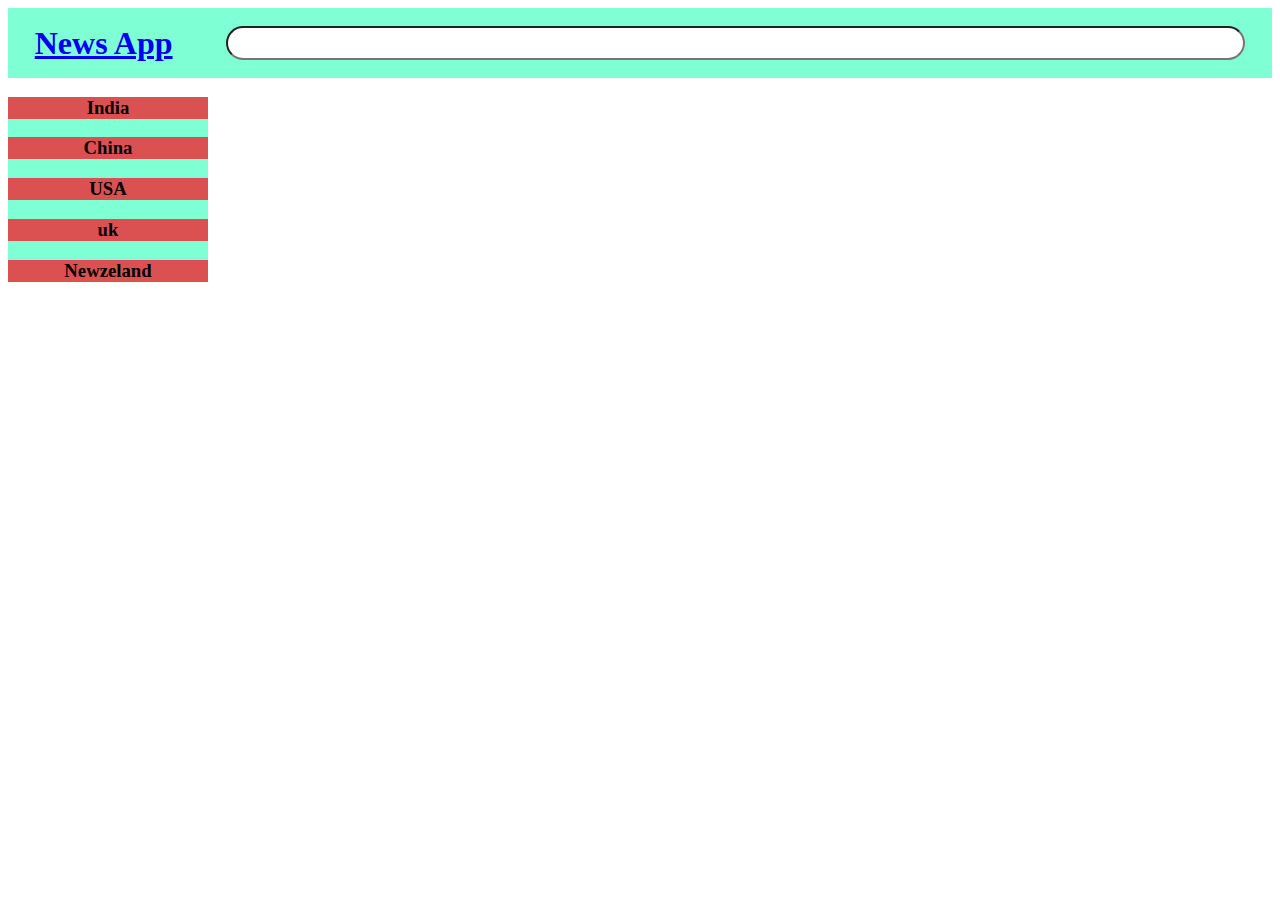
<file: index.html>
<!DOCTYPE html>
<html lang="en">
  <head>
    <meta charset="UTF-8" />
    <meta http-equiv="X-UA-Compatible" content="IE=edge" />
    <meta name="viewport" content="width=device-width, initial-scale=1.0" />
    <title>News App</title>
    <link rel="stylesheet" href="style/style.css">
    <style>
      #results{
        width: 75%;
        height: 700px;
        position: absolute;
        right: 50px;
        top: 110px;
      }
      #results>div{
      padding: 20px;
      }
    </style>
  
  </head>
  <body>
    <!-- Give Navbar with id "navbar"  -->
    <!-- Navbar will have input with id search_input and a link to home page i.e. index.html -->
    <!-- Sidebar will have id "sidebar"  -->
    <!-- Give link to top headlines of countries in sidebar with id as their country codes 
    india :- in
    china :- ch
    usa :- us
    uk : uk
    Newzeland :- nz -->

    <!-- Append results inside div with id "results"  -->
    <!-- News divs will have class "news"  -->
    <!-- <div id="navbar">
      <h1><a href="index.html">News App</a></h1>
      <input id="search_input" type="text">
    </div>

    <div id="Sidebar">
      <h3 id="in">India</h3>
      <h3 id="ch">China</h3>
      <h3 id="us">USA</h3>
      <h3 id="uk">uk</h3>
      <h3 id="nz">Newzeland</h3>
    </div> -->
  <div id="navbar"></div>
  <div id="Sidebar"></div>
    <div id="results"></div>
  </body>
</html>
<script src="scripts/index.js" type="module"></script>
</file>
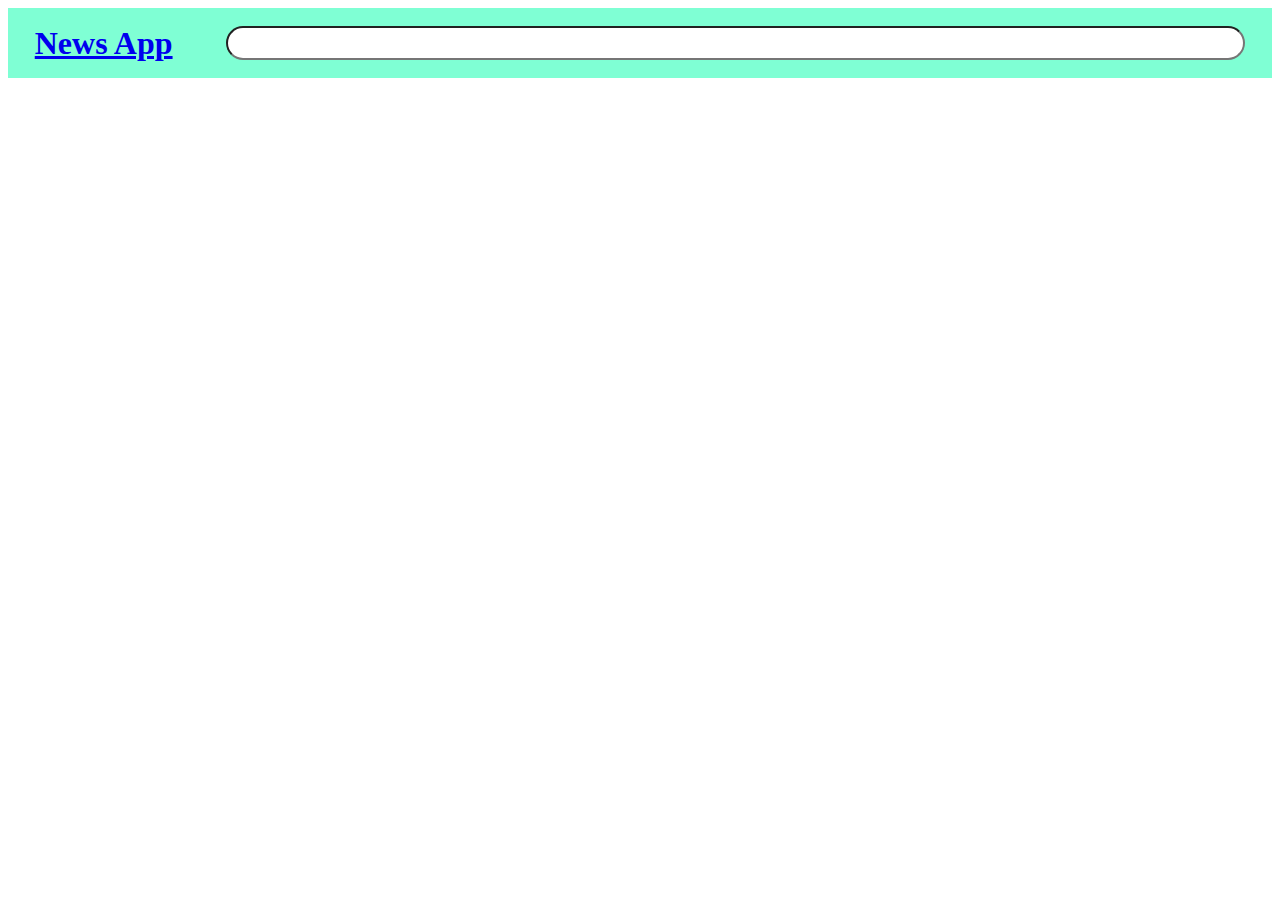
<file: news.html>
<!DOCTYPE html>
<html lang="en">
  <head>
    <meta charset="UTF-8" />
    <meta http-equiv="X-UA-Compatible" content="IE=edge" />
    <meta name="viewport" content="width=device-width, initial-scale=1.0" />
    <title>Detailed news</title>
    <link rel="stylesheet" href="style/style.css">
  </head>
  <body>
    <div id="navbar"></div>
    <!-- Same navbar with same functionality  -->
    <!-- Append detailed news in div with id "detailed_news"  -->
   <div id="detailed_news"></div>
  </body>
</html>
<script src="scripts/news.js" type="module"></script>
</file>
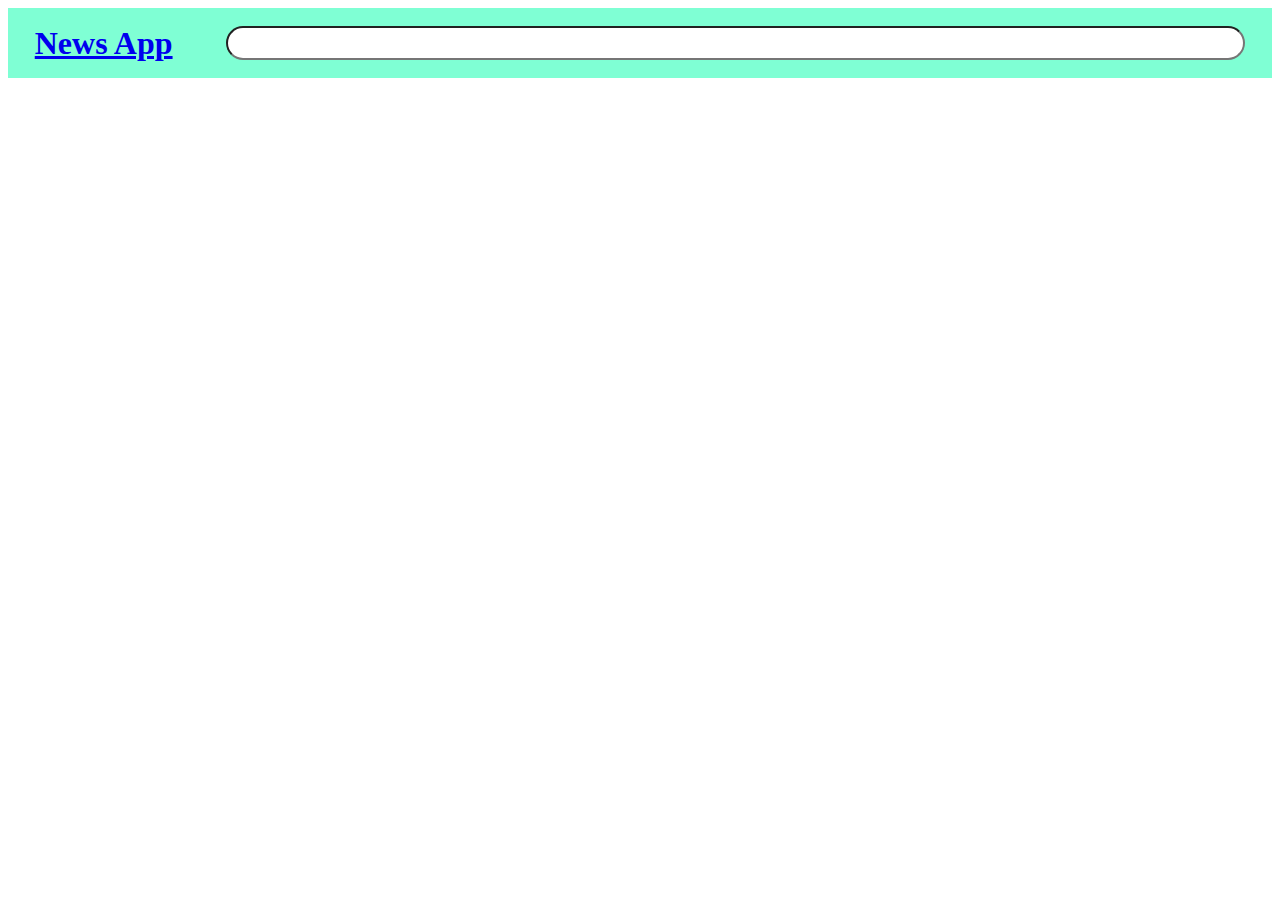
<file: search.html>
<!DOCTYPE html>
<html lang="en">
  <head>
    <meta charset="UTF-8" />
    <meta http-equiv="X-UA-Compatible" content="IE=edge" />
    <meta name="viewport" content="width=device-width, initial-scale=1.0" />
    <title>Search results</title>
    <link rel="stylesheet" href="style/style.css">
  </head>
  <body>
    <!-- Same navbar with same functionality  -->

    <!-- Append results inside div with id "results"  -->
    <!-- News divs will have class "news"  -->
    <div id="navbar"></div>
    <div id="results"></div>
  </body>
</html>
<script src="scripts/search.js" type="module">

// import {getData,append} from ""

// document.querySelector("#search_input").addEventListener("keydown",funInput);

// function funInput(){
//   let query0 = document.querySelector("#search_input").value;
//   console.log(query0);
//   let container1 = document.querySelector("#results")

// //  getData(query0).then((res)=>{
// //    console.log(res);
// //  })
// }
</script>
</file>
<file: style/style.css>
#navbar{
    width: 100%;
    height: 70px;
    background-color: aquamarine;
    display: flex;
    justify-content: space-around;
    align-items: center;
  }

  #search_input{
 width: 80%;
 height: 40%;
 border-radius: 20px;
  }
  #Sidebar{
  width: 200px;
  height: auto;
  background-color: aquamarine;
  text-align: center;
  }
  #Sidebar>h3{
background-color: rgb(219, 81, 81);
  }

  /* ------------- */
  #results{
    display: grid;
    width: 80%;
    grid-template-columns: repeat(1,1fr);
  }

  .news{
    display: flex;
  }
  img{
    width: 250px;
    height: 250px;
  }
</file>
